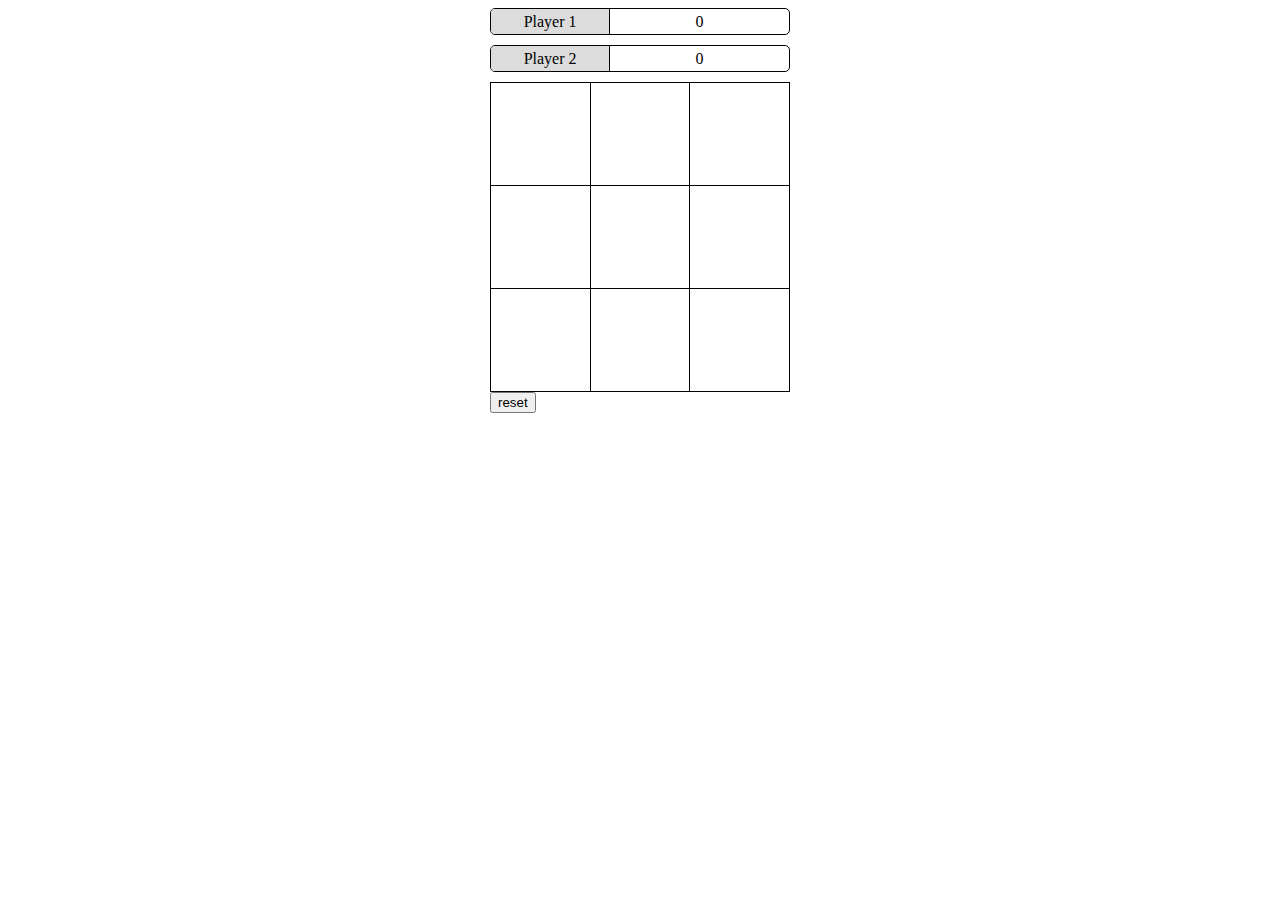
<file: index.html>
<!DOCTYPE html>
<html lang="en">
<head>
	<meta charset="UTF-8">
	<title>Title</title>
	<link type="text/css" rel="stylesheet" href="assets/css/style.css">
</head>
<body>
<div class="game-container">
	<div class="score-container">
		<div class="score clearfix">
			<div class="score-label">Player 1</div>
			<div>0</div>
		</div>
		<div class="score clearfix">
			<div class="score-label">Player 2</div>
			<div>0</div>
		</div>
	</div>
	<table id="game-field">
		<tr>
			<td></td>
			<td></td>
			<td></td>
		</tr>
		<tr>
			<td></td>
			<td></td>
			<td></td>
		</tr>
		<tr>
			<td></td>
			<td></td>
			<td></td>
		</tr>
	</table>
	<button id="btn">reset</button>
<script src="assets/js/script2.js" defer></script>
</div>
</body>
</html>
</file>
<file: assets/css/style.css>
.clearfix::after {
    display: block;
    content: '';
    clear: both;
}

.game-container {
    width: 300px;
    margin: 0 auto;
}

.score-container .score {
    border: 1px solid black;
    border-radius: 5px;
    margin-bottom: 10px;
}

.score-container .score div {
    float: left;
    height: 25px;
    line-height: 25px;
}

.score-container .score-label {
    border-right: 1px solid black;
    background-color: gainsboro;
    border-bottom-left-radius: 4px;
    border-top-left-radius: 4px;
    width: 40%;
    box-sizing: border-box;
    text-align: center;
}

.score-container .score div:last-child {
    width: 60%;
    text-align: center;
}

#game-field {
    border-collapse: collapse;
}

#game-field td {
    border: 1px solid black;
    width: 100px;
    height: 100px;
    text-align: center;
    font-size: 70px;
}

#reset-btn {
    margin-top: 10px;
    width: 100%;
}
</file>
